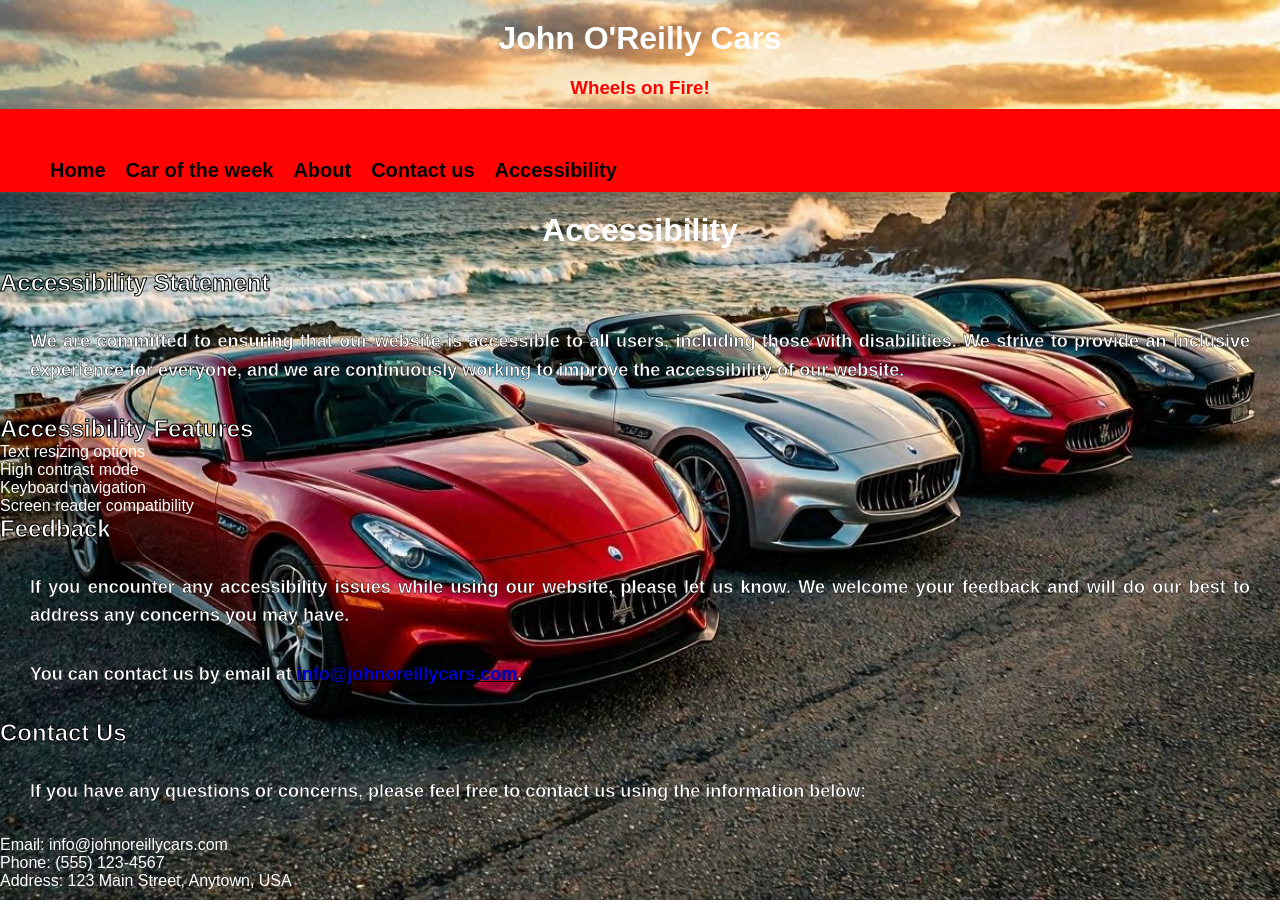
<file: Accessibility.html>
<!DOCTYPE. html>
<html lang="en">
    <head>
        <meta charset="UTF-8">
        <title>Contact us</title>
        <link rel="stylesheet" href="Style.css">
    </head>
    <body>
        <h1>John O'Reilly Cars</h1>
        <h3>Wheels on Fire!</h3>
         <nav class="navbar">
            <ul>
                <li><a href="index.html">Home</a></li>
                <li><a href="Car_of_the_week.html">Car of the week</a></li>
                <li><a href="About_Page.html">About</a></li>
                <li><a href="Contact_us.html">Contact us</a></li>
                <li><a href="Accessibility.html">Accessibility</a></li>
            </ul>
            </nav>
        <h1>Accessibility</h1>
            <h2>Accessibility Statement</h2>
            <p>We are committed to ensuring that our website is accessible to all users, including those with disabilities. We strive to provide an inclusive experience for everyone, and we are continuously working to improve the accessibility of our website.</p>
            <h2>Accessibility Features</h2>         
        <ul>
                <li>Text resizing options</li>
                <li>High contrast mode</li>
                <li>Keyboard navigation</li>
                <li>Screen reader compatibility</li>
        </ul>
        <h2>Feedback</h2>
        <p>If you encounter any accessibility issues while using our website, please let us know. We welcome your feedback and will do our best to address any concerns you may have.</p>
        <p>You can contact us by email at <a href="mailto:info@johnoreillycars.com">info@johnoreillycars.com</a>.</p>
        <h2>Contact Us</h2>
        <p>If you have any questions or concerns, please feel free to contact us using the information below:</p>
        <ul>
            <li>Email: info@johnoreillycars.com</li>
            <li>Phone: (555) 123-4567</li>
            <li>Address: 123 Main Street, Anytown, USA</li>
        </ul>
    </body>
</html>
</file>
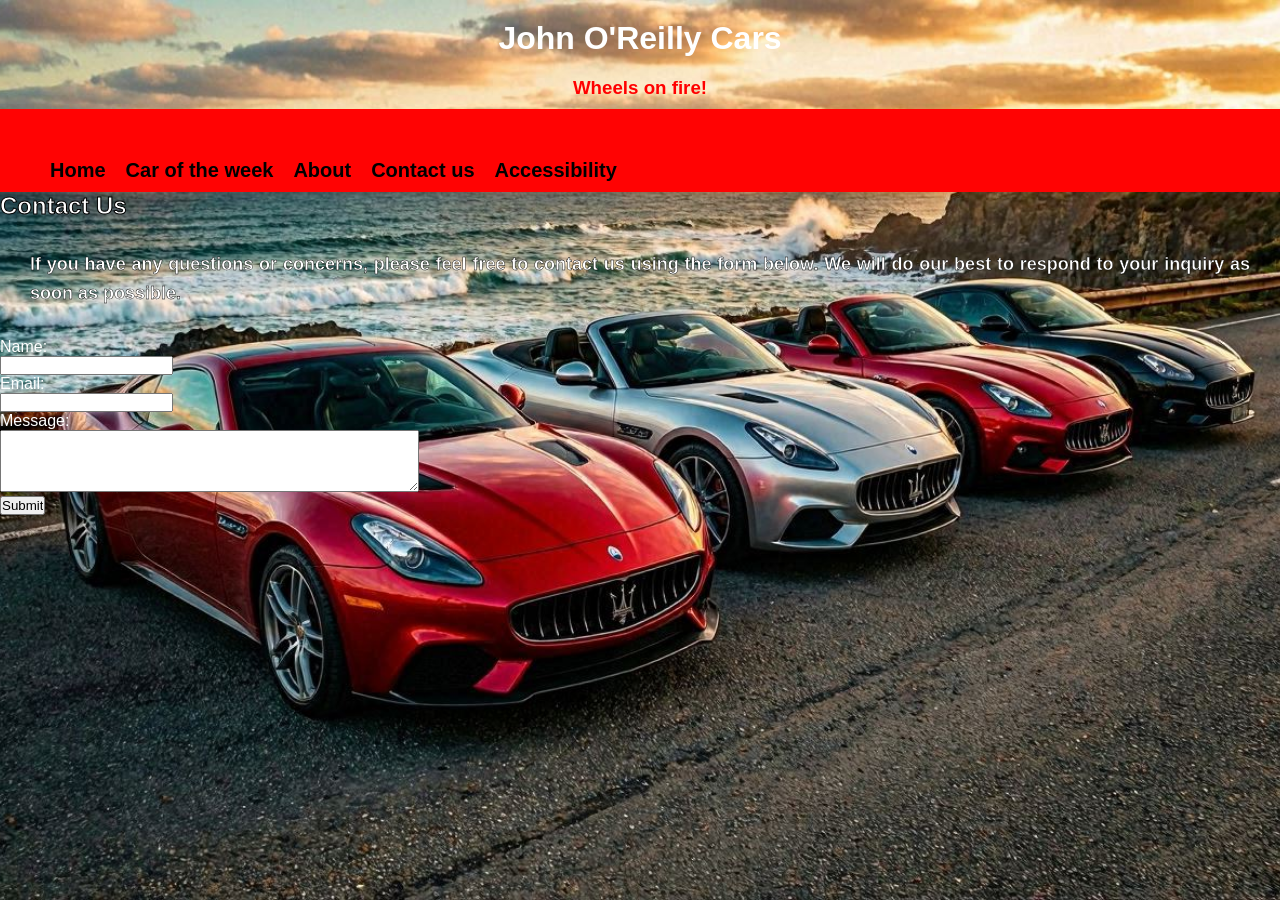
<file: Contact_us.html>
<!DOCTYPE html>
<html lang="en">
    <head>
        <meta charset="UTF-8">
        <title>Contact Us</title>
        <link rel="stylesheet" href="Style.css">
    </head>
    <body>
        <h1>John O'Reilly Cars</h1>
        <h3>Wheels on fire!</h3>
         <nav class="navbar">
            <ul>
                <li><a href="index.html">Home</a></li>
                <li><a href="Car_of_the_week.html">Car of the week</a></li>
                <li><a href="About_Page.html">About</a></li>
                <li><a href="Contact_us.html">Contact us</a></li>
                <li><a href="Accessibility.html">Accessibility</a></li>
            </ul>
            </nav>
            <h2>Contact Us</h2>
            <p>If you have any questions or concerns, please feel free to contact us using the form below. We will do our best to respond to your inquiry as soon as possible.</p>
            <form action="submit_form.php" method="post">
                <label for="name">Name:</label><br>
                <input type="text" id="name" name="name" required><br>
                <label for="email">Email:</label><br>
                <input type="email" id="email" name="email" required><br>
                <label for="message">Message:</label><br>
                <textarea id="message" name="message" rows="4" cols="50" required></textarea><br>
                <input type="submit" value="Submit">
            </form>
    </body> 
</html>
</file>
<file: Style.css>
*{
    margin: 0;
    padding: 0;
    box-sizing: border-box;
}

body {
    background-color: #000000;
    color: #ffffff;
    font-family: Arial, sans-serif;
}

header {
    background-color: #5500ff;
    color: #fff;
    padding: 20px;
    text-align: center;
}

p {
    margin: 20px;
    line-height: 1.6;
}

#wordspacing {
    word-spacing: 10px;
}


img {
    display: block;
    margin: 20px auto;
    max-width: 100%;
    height: auto;
}

img {
    display: block;
    margin: 20px auto;
    max-width: 75%;
    height: auto;
}

h1 {
    text-align: center;
    margin: 20px 0;
}

h3 {
    text-align: center;
    margin: 10px 0;
    color: red;
}

h4 {
    text-align: center;
    margin: 10px 0;
}

.navbar {
    background-color: rgb(255, 3, 3);
    overflow: hidden;
}

.navbar ul{
    list-style-type: none; 
    background-color: rgb(255, 3, 3);
    padding: 40px;
    margin: 0
}

.navbar li{
    float: left;
    padding: 10px;
}

.navbar a{
    color: rgb(0, 0, 0);
    text-decoration: none;
    display: inline-block;
    text-align: center;
}

.navbar a:hover{
    background-color: rgb(73, 73, 74);
}

body{
    background-image: url(background.jpg);
    background-size: cover;
    background-position: center;
    background-repeat: no-repeat;

p {
    -webkit-text-stroke: 0.4px black;
}

h2{
    -webkit-text-stroke: 1px black;
}


    background-attachment: fixed;
}

p {
    font-size: 18px;
    line-height: 1.6;
    color: #ffffff;
    text-align: justify;
    margin: 30px;
}

.navbar{
    font-size: 20px;
    font-weight: bold;
}

.navbar a{
    font-family: Arial, sans-serif;
    font-size: 20px;
    font-weight: bold;
    text-decoration: none;
}

.myButton{
    background-color: red;
    color: white;
    padding:20px 20px;
    border:none;
    border-radius: 5px;
    cursor: pointer;
    transition: 0.3s;
}

/* Hover effect */ 
.myButton:hover{
    background-color: black;
    color: yellow;
    transform: scale(1.1);
}

.container {
    display: flex;
}
p {
    font-weight: bold;
}
</file>
